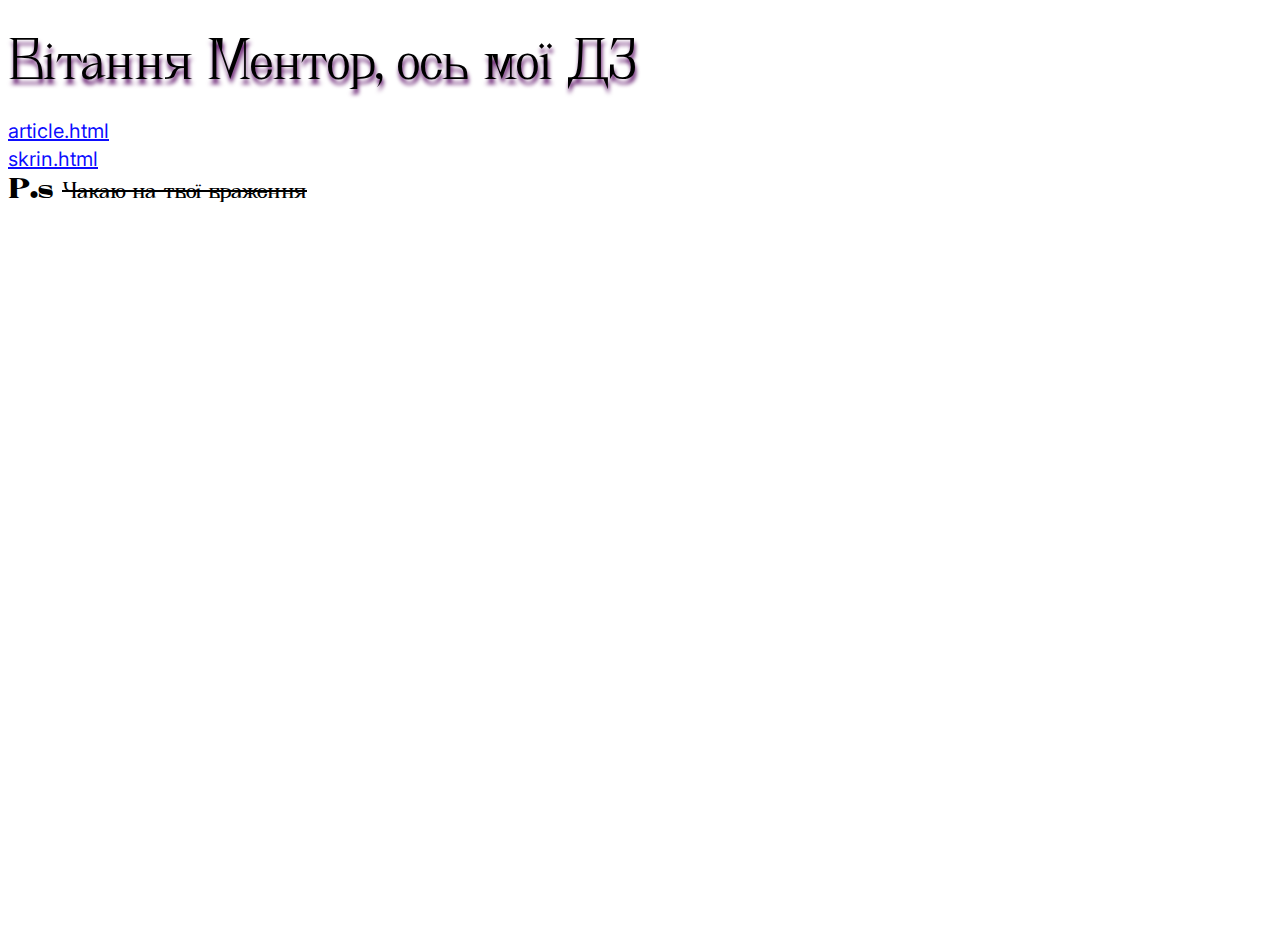
<file: index.html>
<!DOCTYPE html>
<html lang="uk">
	<head>
		<meta charset="UTF-8">
		<meta name="viewport" content="width=device-width, initial-scale=1.0">
		<!--Варіант №3 !! Основний !! (підключення окремого файлу) -->
		<link rel="stylesheet" href="css/style.css">
		<title>Старт</title>
		
	</head>
	<body>
		<header></header>
		<main>
			<h1 class="title">Вітання Ментор, ось мої ДЗ</h1>
			<a class="btn" href="article.html">article.html</a><br>
			<a class="btn" href="skrin.html">skrin.html</a> 
			<div class="ps">P.s <span >Чакаю на твої враження</span></div>
			
		</main>
		<footer></footer>
	</body>

</html>
</file>
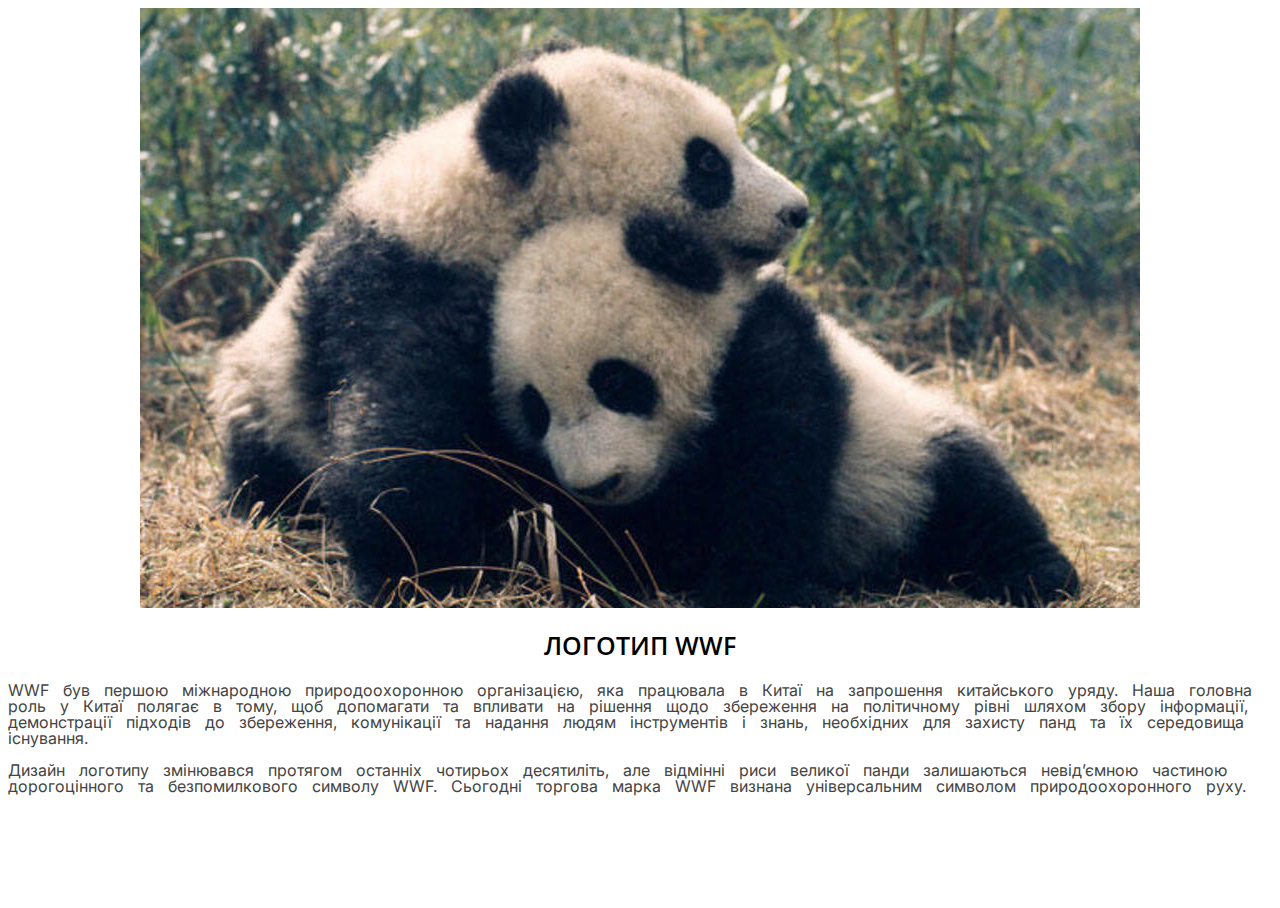
<file: article.html>
<!DOCTYPE html>
<html lang="en">
<head>
    <meta charset="UTF-8">
    <meta name="viewport" content="width=device-width, initial-scale=1.0">
    <link rel="stylesheet" href="css/style.css">
    <title>Article</title>
    <article class="wrapper">
        <div class="articles-img">
            <img src="img/panda.jpg" alt="image">
        </div>
        <h1 class="articles-title">
            ЛОГОТИП WWF
        </h1>
        <div class="articles-text">
            <p>
                WWF був першою міжнародною природоохоронною організацією, яка працювала в Китаї на запрошення китайського уряду. Наша головна роль у Китаї полягає в тому, щоб 
                допомагати та впливати на рішення щодо збереження на політичному рівні
                шляхом збору інформації, демонстрації підходів до збереження, комунікації та надання людям інструментів і знань, необхідних для захисту панд та їх середовища існування.
            </p>
            <p>
                Дизайн логотипу змінювався протягом останніх чотирьох десятиліть, але відмінні риси великої панди залишаються невід’ємною
                частиною дорогоцінного та безпомилкового символу WWF. Сьогодні торгова марка WWF визнана універсальним символом природоохоронного руху.
            </p>
        </div>
    </article>
    
</head>
<body>
    
</body>
</html>
</file>
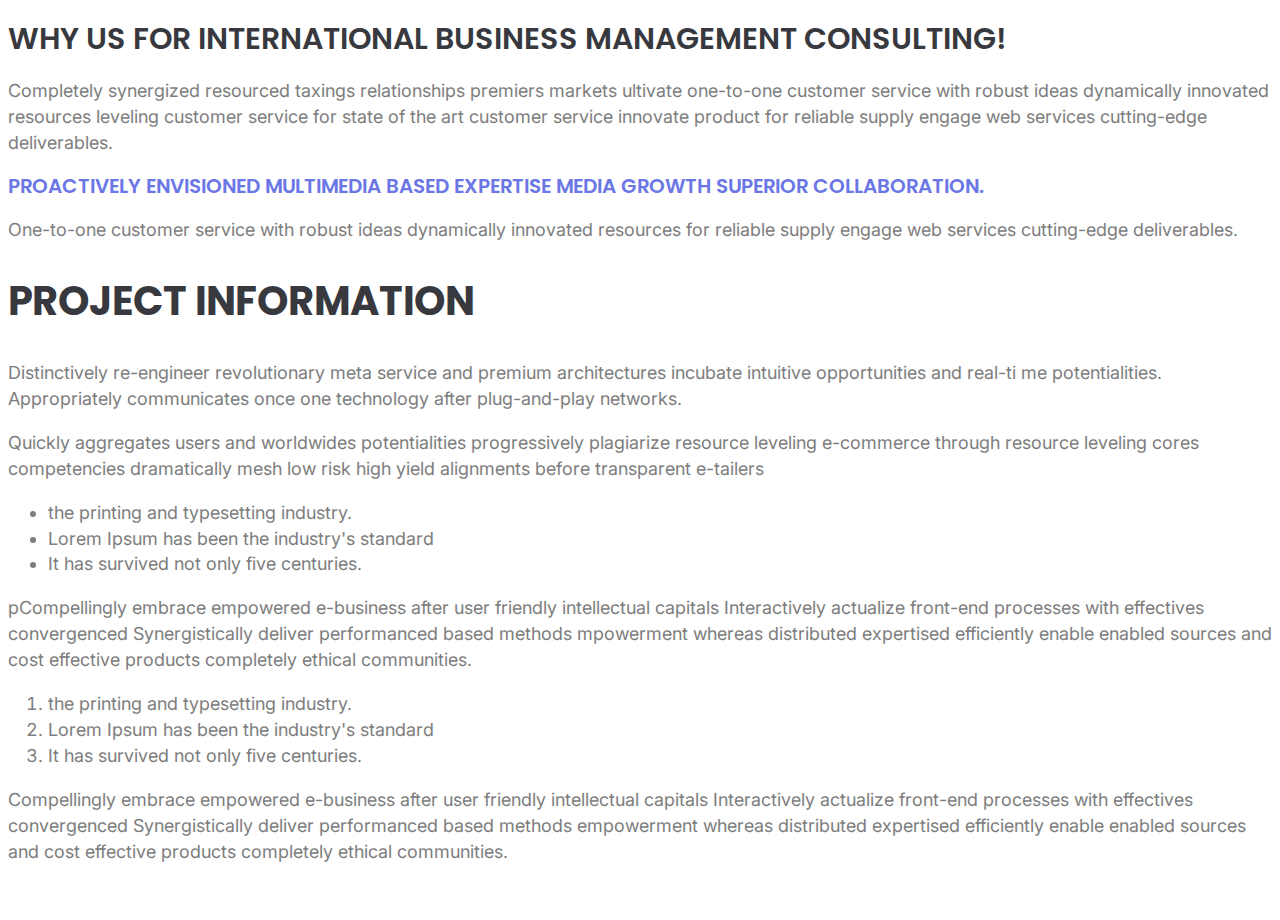
<file: skrin.html>
<!DOCTYPE html>
<html lang="en">

<head>
    <meta charset="UTF-8">
    <meta name="viewport" content="width=device-width, initial-scale=1.0">
    <link rel="stylesheet" href="css/style.css">
    <title>skrin</title>
</head>

<body>
    <div class="main">
        <h1 class="skrin-title">
            Why Us For International Business Management Consulting!
        </h1>
        <div class="skrin-text">
            <p>
                Completely synergized resourced taxings relationships premiers markets ultivate one-to-one customer
                service with robust
                ideas dynamically innovated resources leveling customer service for state of the art customer service
                innovate product
                for reliable supply engage web services cutting-edge deliverables.
            </p>
        </div>
        <h2 class="skrin-subtitle">
            Proactively envisioned multimedia based expertise media growth superior collaboration.
        </h2>
        <div class="skrin-text">
            <p>
                One-to-one customer service with robust ideas dynamically innovated resources for reliable supply engage
                web services
                cutting-edge deliverables.
            </p>
        </div>
    </div>
    <h2 class="Project-title">
        Project Information
    </h2>
    <div class="skrin-text">
        <p>Distinctively re-engineer revolutionary meta service and premium architectures incubate intuitive
            opportunities and real-ti
            me potentialities. Appropriately communicates once one technology after plug-and-play networks.
        </p>
        <p>
            Quickly aggregates users and worldwides potentialities progressively plagiarize resource leveling e-commerce
            through resource
            leveling cores competencies dramatically mesh low risk high yield alignments before transparent e-tailers
        </p>
        <ul>
            <li>the printing and typesetting industry.</li>
            <li>Lorem Ipsum has been the industry's standard</li>
            <li>It has survived not only five centuries.</li>
        </ul>
        <p>
            pCompellingly embrace empowered e-business after user friendly intellectual capitals Interactively actualize
            front-end processes with effectives convergenced Synergistically deliver performanced based methods
            mpowerment whereas distributed expertised efficiently enable enabled sources and cost effective products
            completely ethical communities.
        </p>
        <ol>
            <li>the printing and typesetting industry.</li>
            <li>Lorem Ipsum has been the industry's standard</li>
            <li>It has survived not only five centuries.</li>
        </ol>
        <p>Compellingly embrace empowered e-business after user friendly intellectual capitals Interactively actualize
            front-end processes with effectives convergenced Synergistically deliver performanced based methods
            empowerment whereas distributed expertised efficiently enable enabled sources and cost effective products
            completely ethical communities.
        </p>
    </div>
</body>

</html>
</file>
<file: css/style.css>
/* Скидання стилів */
@import url("reset.css");
@import url("fonts.css");

/* Основні стилі */
body{
font-family: 'Inter', sans-serif;
}
.title {
    font-family: "ZvinSerif", sans-serif;
    text-shadow: 1px 5px 4px #560661;
    font-size: 50px;
}
.btn {
    color: rgba(0, 0, 255, 0.945);
    text-decoration: underline;
    font-size: 20px;
    line-height: 1.4;
}
.ps {
    font-family: "ZvinSerif", sans-serif;
    line-height: 1.4;
    font-size: 25px;
    font-weight: 900;
    
}
.ps span {
    text-decoration: line-through;
    font-weight: 500;
    font-size: 20px;
    line-height: 1.4;
}

.skrin-title,.skrin-subtitle, .Project-title{
    text-transform: uppercase;
    font-family: 'Poppins', sans-serif;
    line-height: 1.26;
    font-weight: 600;
    
}
.skrin-title {
    color: #37393F;
    font-size: 30px;
    
}
.skrin-text {
    color: #7D7D7D;
    font-size: 18px;
    font-family: Inter;
    font-weight: 400;
    line-height: 1.44; /* 26/18 */
    
}
.skrin-subtitle {
    color: #6B77E5;
    font-size: 20px;
    
    

}

.Project-title {
    color: #37393F;
    font-size: 40px;
    font-weight: 700;
    line-height: 1.27;
}

.articles-title {
    color: #000000;
    text-align: center;
    font-family: 'Open Sans', sans-serif;
    font-size: 25px;
    font-weight: 600;
    line-height: 1.6;
}
.articles-text {
    color:#444;
    word-spacing: 10px;

}
.articles-img {
    text-align: center;
}
</file>
